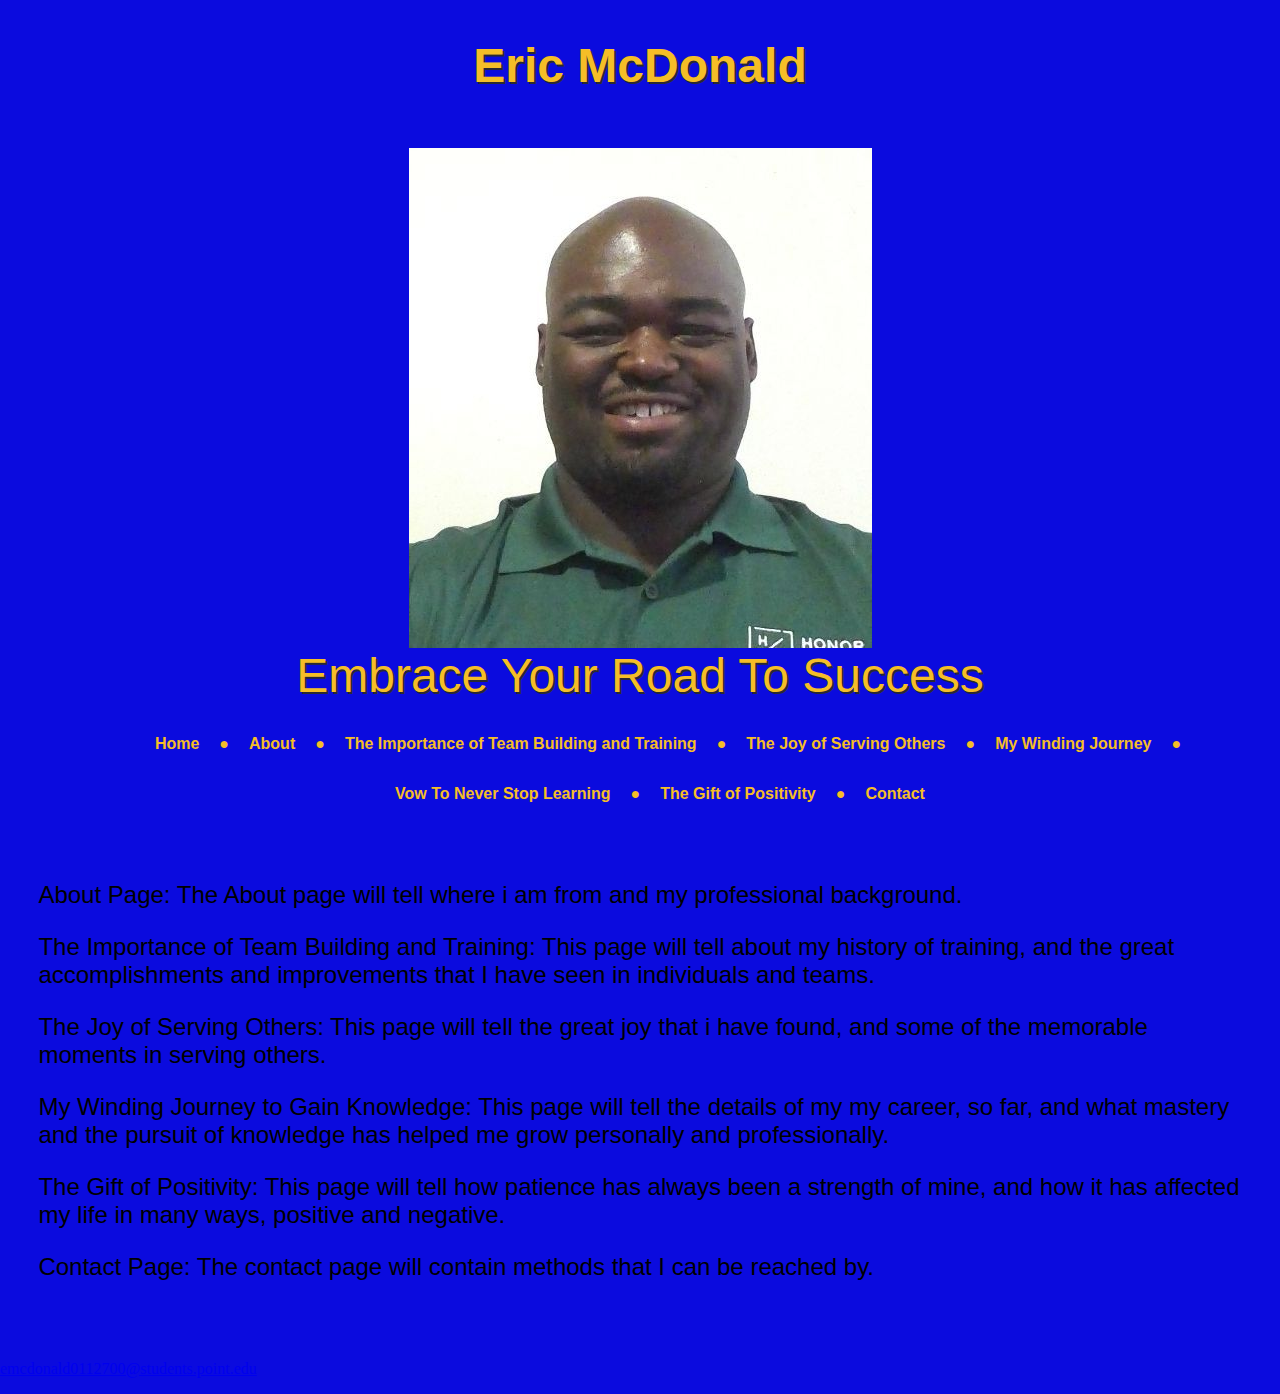
<file: Portfolio/index.html>
<!DOCTYPE html>
<!-- 	
	Student Name: Eric McDonald
	File Name: index.html 
	Date: 02/18/2026
-->

<html lang="en">
<head>
	<meta charset="utf-8">
	<link rel="stylesheet" href="css/styles.css">
	<title>The Trials and Tribulations of Eric McDonald</title>
</head>
<body>

	<header>
		
		<h1>Eric McDonald</h1>
		
		<figure class="frame">
		
		<img src="images/myimage.jpg" alt="picture of Eric McDonald">
		
		<figcaption class="pic-text">Embrace Your Road To Success</figcaption>
		
		<figure>
	
	</header>
	
	<nav>
				
		<ul>
			<li><a href="index.html">Home</a></li> &#9679;
			<li><a href="about.html">About</a></li> &#9679;
			<li><a href="teambuilding.html">The Importance of Team Building and Training</a></li> &#9679;
			<li><a href="serving.html">The Joy of Serving Others</a></li> &#9679;
			<li><a href="journey.html">My Winding Journey</a></li> &#9679;
			<li><a href="learning.html">Vow To Never Stop Learning</a></li> &#9679;
			<li><a href="positivity.html">The Gift of Positivity</a></li> &#9679;
			<li><a href="contact.html">Contact</a></li>
		
		</ul>
	</nav>
	
	<!-- The main section will include information the each page of the website will include: -->
	
	<main>
	
		<p>About Page: The About page will tell where i am from and my professional background.</p> 
		
		<p>The Importance of Team Building and Training: This page will tell about my history of training, and the great accomplishments and improvements that I have seen in individuals and teams.</p>
		
		<p>The Joy of Serving Others: This page will tell the great joy that i have found, and some of the memorable moments in serving others. </p>
		
		<p>My Winding Journey to Gain Knowledge: This page will tell the details of my my career, so far, and what mastery and the pursuit of knowledge has helped me grow personally and professionally.</p>
		
		<p></p>
		
		<p>The Gift of Positivity: This page will tell how patience has always been a strength of mine, and how it has affected my life in many ways, positive and negative.</p>
		
		<p>Contact Page: The contact page will contain methods that I can be reached by.</p>
	
	</main>
	
	<footer>
		<p><a href="mailto:emcdonald0112700@students.point.edu">emcdonald0112700@students.point.edu</a></p>
	</footer>
	
</body>

</html>
</file>
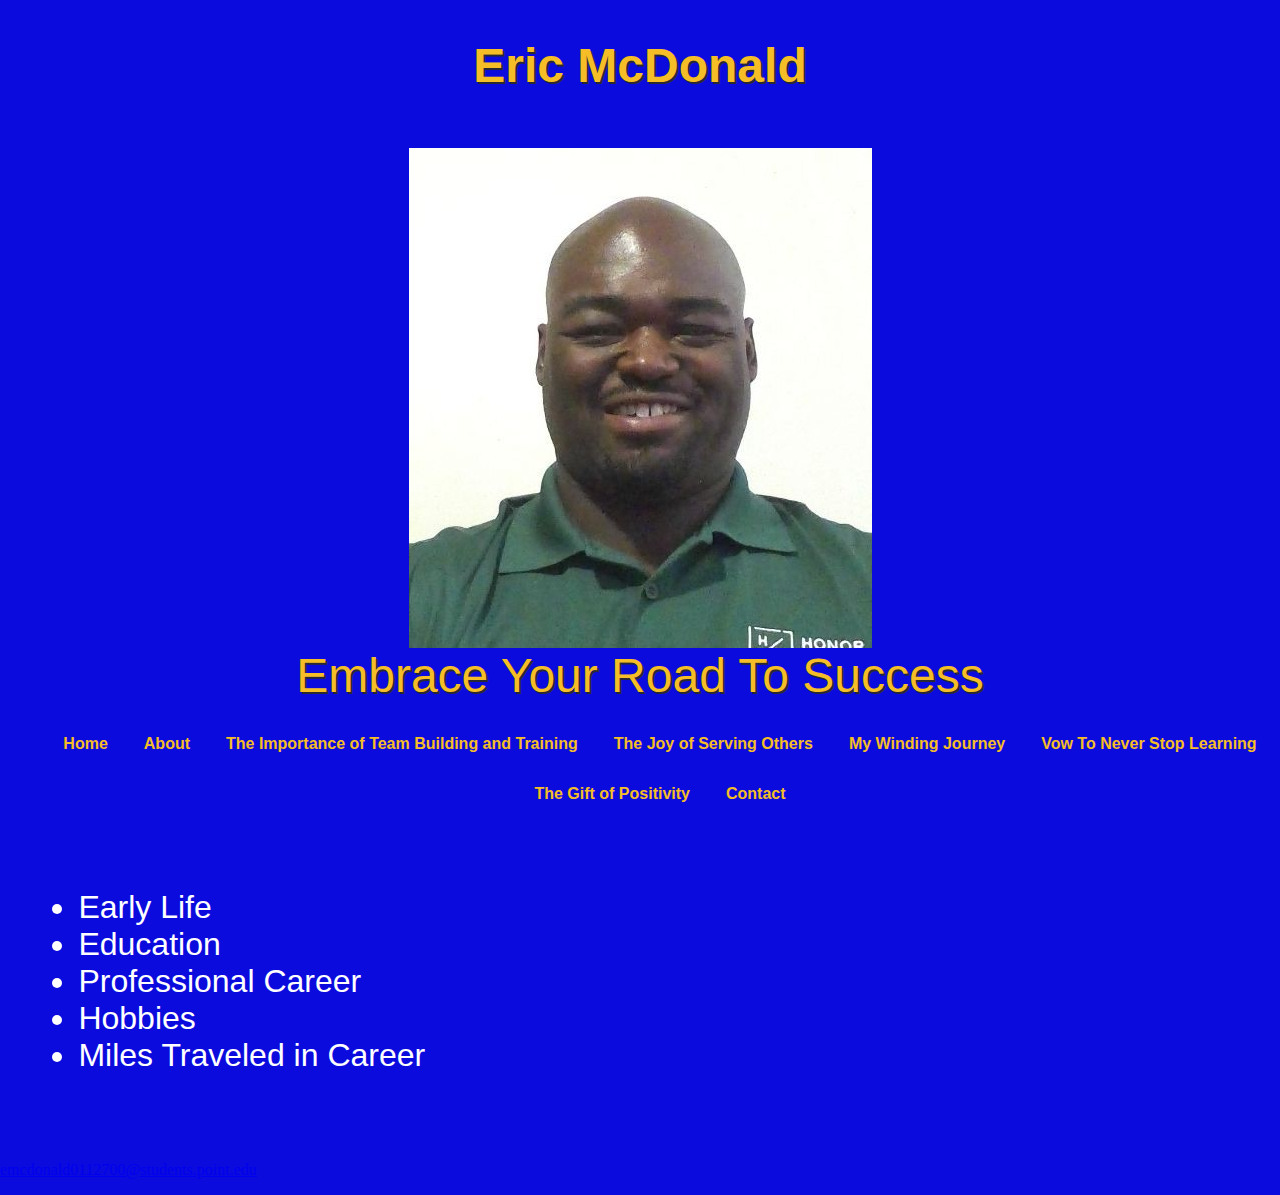
<file: Portfolio/about.html>
<!DOCTYPE html>
<!-- 	
	Student Name: Eric McDonald
	File Name: about.html 
	Date: 02/18/2026
-->
<html lang="en">
<head>
	<meta charset="utf-8">
	<link rel="stylesheet" href="css/styles.css">
	<title>The Trials and Tribulations of Eric McDonald</title>
</head>
<body>

	<header>
		
		<h1>Eric McDonald</h1>
		
		<figure class="frame">
		<img src="images/myimage.jpg" alt="picture of Eric McDonald">
		<figcaption class="pic-text">Embrace Your Road To Success</figcaption>
		</figure>
		
	</header>

		<nav>
			
			<ul>
				<li><a href="index.html">Home</a></li>
			<li><a href="about.html">About</a></li>
			<li><a href="teambuilding.html">The Importance of Team Building and Training</a></li>
			<li><a href="serving.html">The Joy of Serving Others</a></li>
			<li><a href="journey.html">My Winding Journey</a></li>
			<li><a href="learning.html">Vow To Never Stop Learning</a></li>
			<li><a href="positivity.html">The Gift of Positivity</a></li>
			<li><a href="contact.html">Contact</a></li>
			</ul>
		
		</nav>
	
	<!-- The main section will include information the each page of the website will include: -->
	
	<main>
	
		<div id="about">
		
			<ul>
				<li>Early Life</li>
				<li>Education</li>			
				<li>Professional Career</li>
				<li>Hobbies</li>
				<li>Miles Traveled in Career</li>
			</ul>
		
		</div>
	
	</main>
	
	<footer>
		
		<p><a href="mailto:emcdonald0112700@students.point.edu">emcdonald0112700@students.point.edu</a></p>
	
	</footer>
	
</body>

</html>
</file>
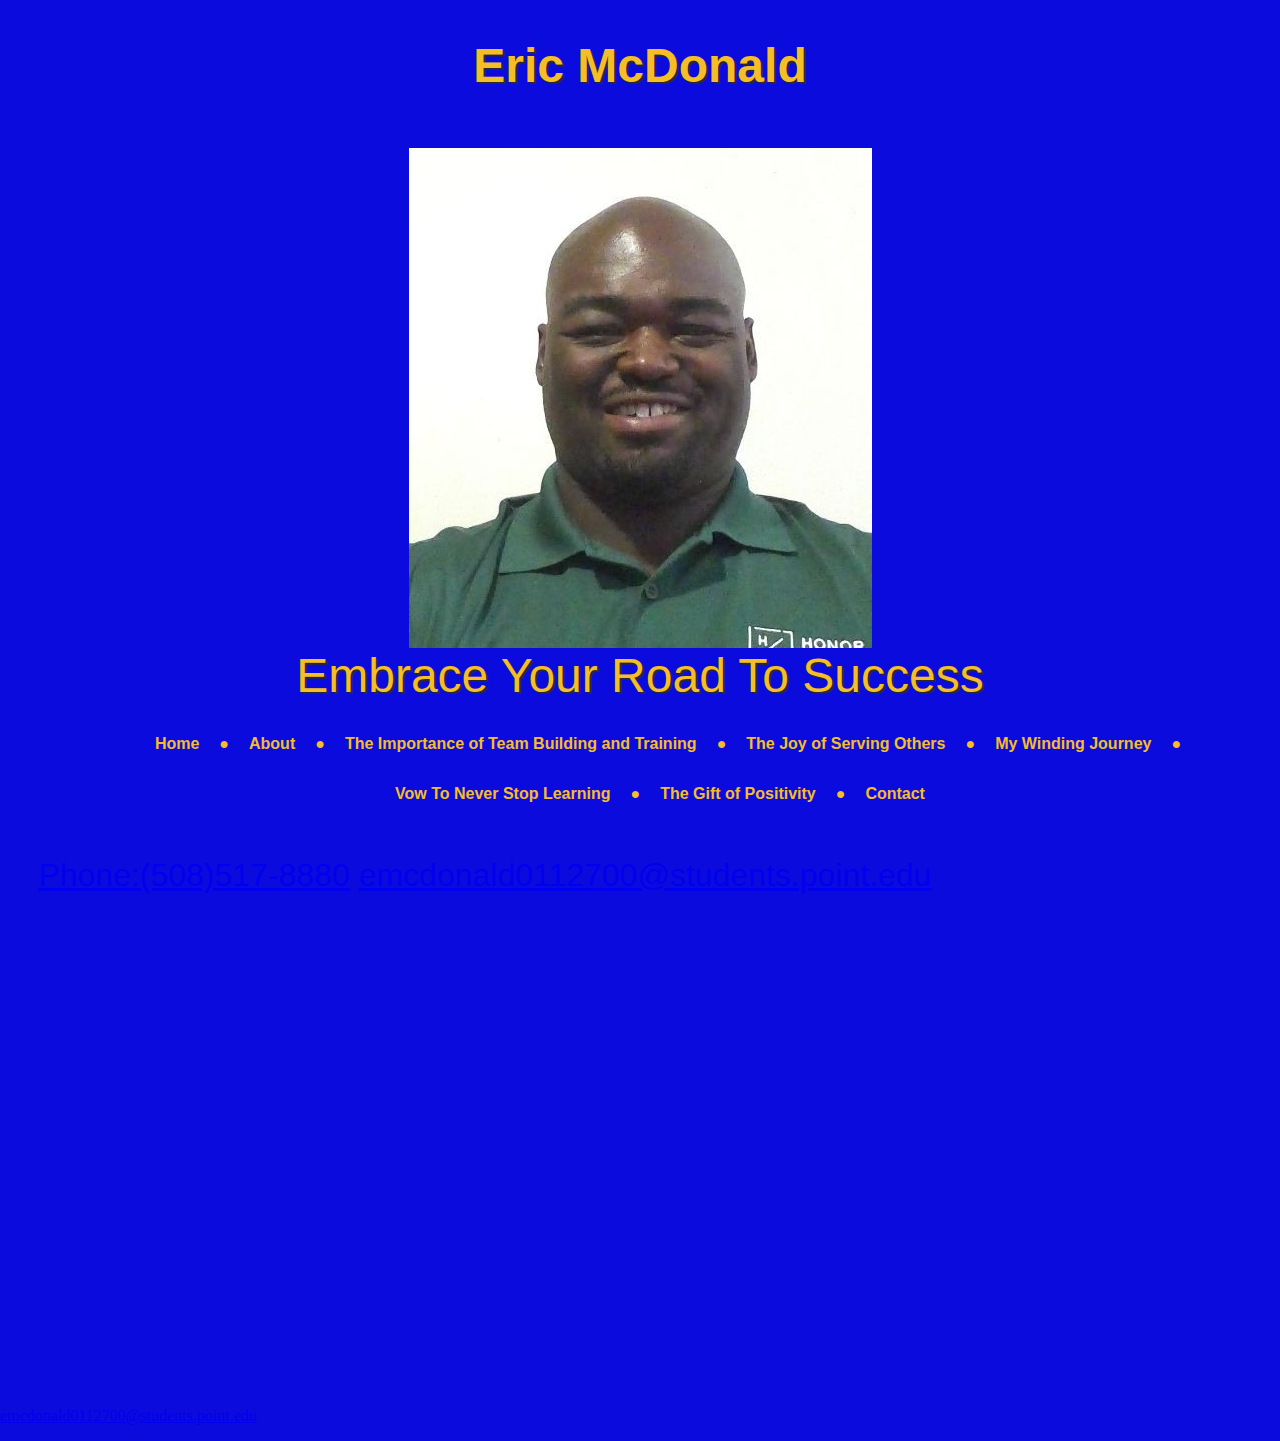
<file: Portfolio/contact.html>
<!DOCTYPE html>
<!-- 	
	Student Name: Eric McDonald
	File Name: contact.html 
	Date: 02/18/2026
-->
<html lang="en">
<head>
	<meta charset="utf-8">
	<link rel="stylesheet" href="css/styles.css">
	<title>The Trials and Tribulations of Eric McDonald</title>
</head>
<body>

	<header>
		<h1>Eric McDonald</h1>
		
		<figure class="frame">
		
		<img src="images/myimage.jpg" alt="picture of Eric McDonald">
		
		<figcaption class="pic-text">Embrace Your Road To Success</figcaption>
		
		<figure>
	
	</header>

	
	<nav>
		
		<ul>
			<li><a href="index.html">Home</a></li> &#9679;
			<li><a href="about.html">About</a></li> &#9679;
			<li><a href="teambuilding.html">The Importance of Team Building and Training</a></li> &#9679;
			<li><a href="serving.html">The Joy of Serving Others</a></li> &#9679;
			<li><a href="journey.html">My Winding Journey</a></li> &#9679;
			<li><a href="learning.html">Vow To Never Stop Learning</a></li> &#9679;
			<li><a href="positivity.html">The Gift of Positivity</a></li> &#9679;
			<li><a href="contact.html">Contact</a></li>
		</ul>
		
	</nav>
	
	<!-- The main section will include information the each page of the website will include: -->
	
	<main>
		
		<div id="contact">
			
			<a href="tel:5085178880">Phone:(508)517-8880</a>
			
			<a href="mailto:emcdonald0112700@students.point.edu">emcdonald0112700@students.point.edu</a>	

			<iframe src="https://www.google.com/maps/embed?pb=!1m18!1m12!1m3!1d3350.7221859874007!2d-85.18748022514778!3d32.87906917362112!2m3!1f0!2f0!3f0!3m2!1i1024!2i768!4f13.1!3m3!1m2!1s0x88f51d7753642ef9%3A0x53f12ddd7af6e9e6!2sPoint%20University!5e0!3m2!1sen!2sus!4v1770688326058!5m2!1sen!2sus" width="600" height="450" style="border:0;" allowfullscreen="" loading="lazy" referrerpolicy="no-referrer-when-downgrade"></iframe>
		
		</div>
		
	
	</main>
	
	<footer>
		<p><a href="mailto:emcdonald0112700@students.point.edu">emcdonald0112700@students.point.edu</a></p>
	</footer>
	
</body>

</html>
</file>
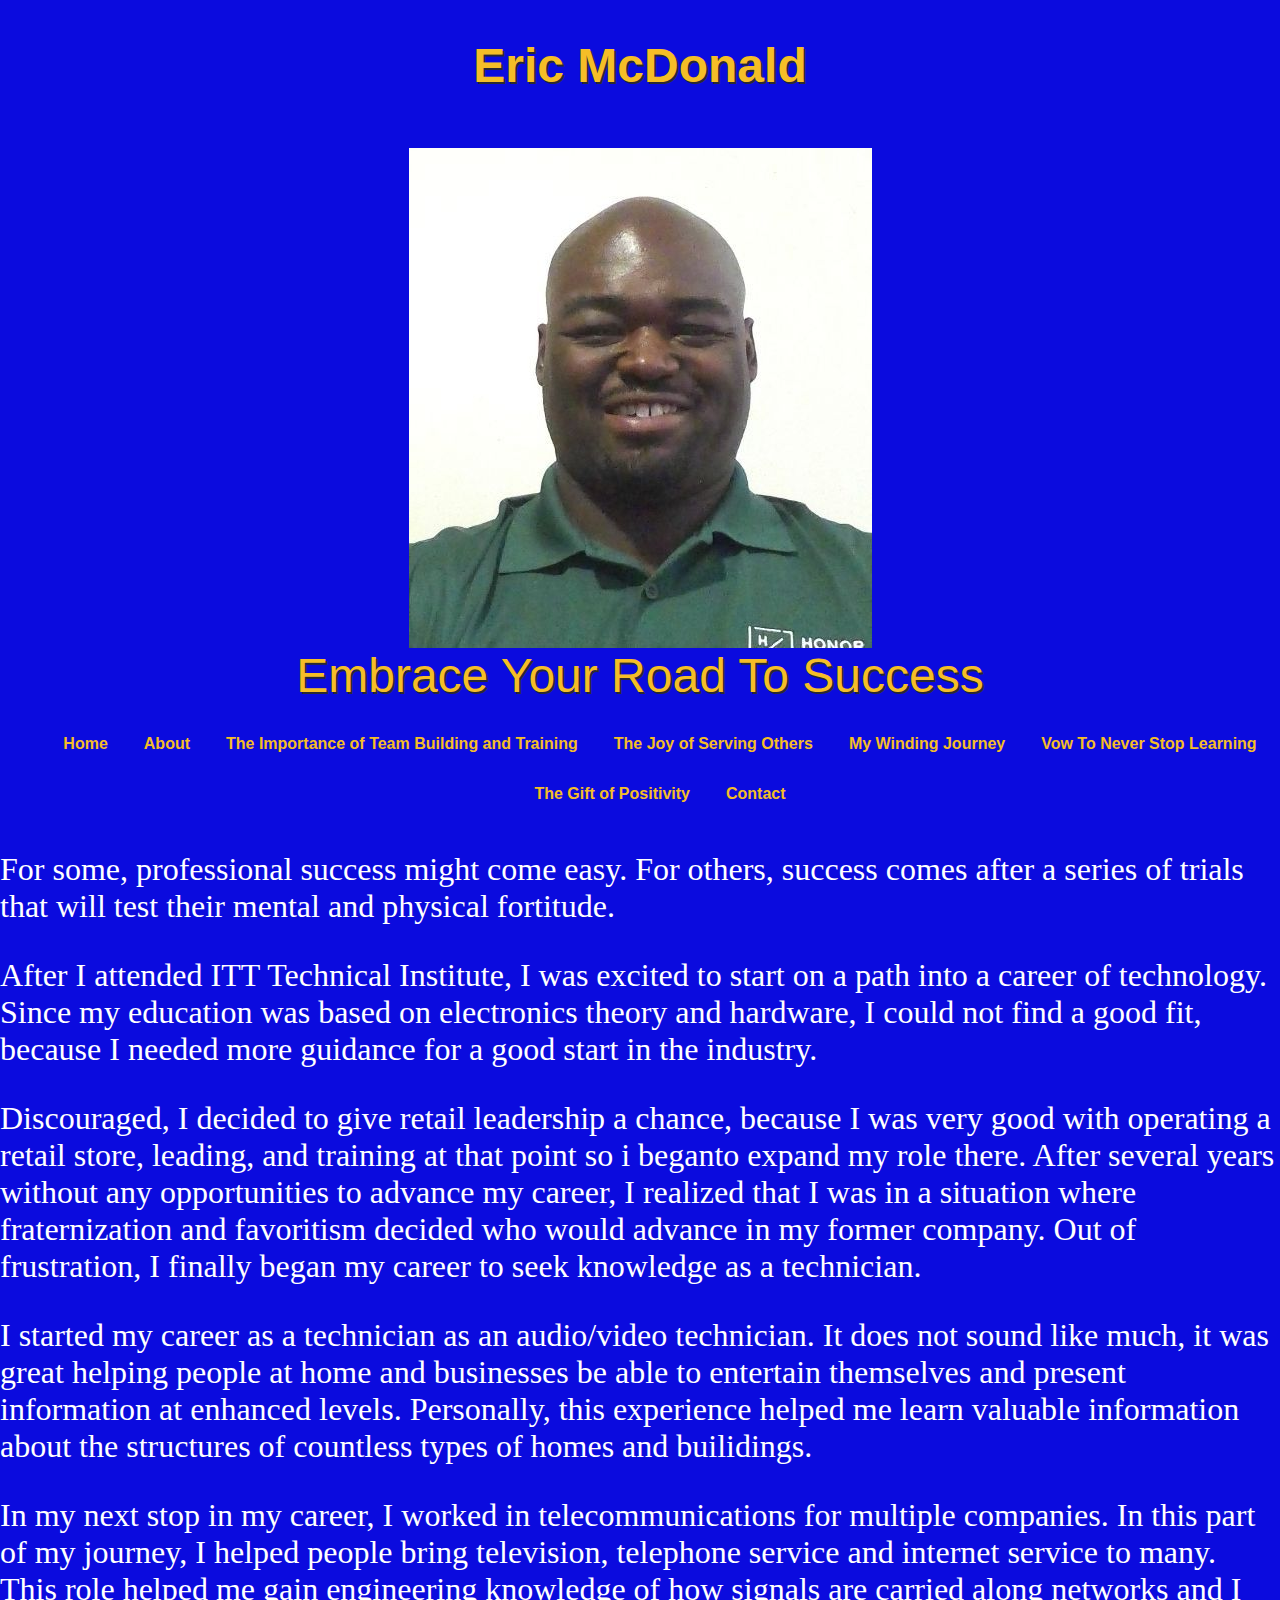
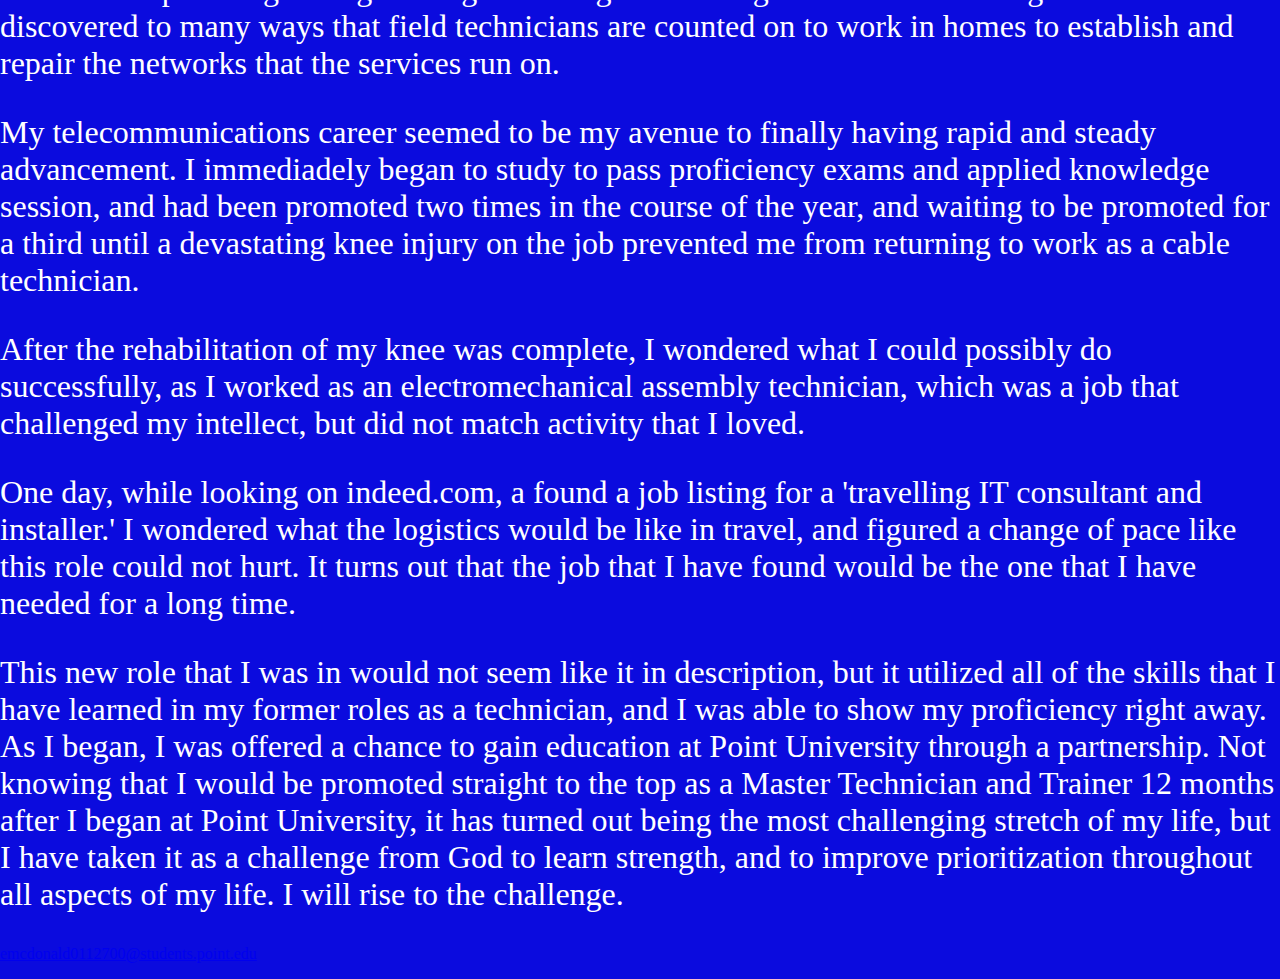
<file: Portfolio/journey.html>
<!DOCTYPE html>
<!-- 	
	Student Name: Eric McDonald
	File Name: journey.html 
	Date: 02/18/2026
-->

<html lang="en">


<head>
	<meta charset="utf-8">
	<link rel="stylesheet" href="css/styles.css">
	<title>The Trials and Tribulations of Eric McDonald</title>
</head>

<body>

	<header>
		
		<h1>Eric McDonald</h1>
		
		<figure class="frame">
		<img src="images/myimage.jpg" alt="picture of Eric McDonald">
		<figcaption class="pic-text">Embrace Your Road To Success</figcaption>
		</figure>
	
	</header>

	
	<nav>
		
		<ul>
			<li><a href="index.html">Home</a></li>
			<li><a href="about.html">About</a></li>
			<li><a href="teambuilding.html">The Importance of Team Building and Training</a></li>
			<li><a href="serving.html">The Joy of Serving Others</a></li>
			<li><a href="journey.html">My Winding Journey</a></li>
			<li><a href="learning.html">Vow To Never Stop Learning</a></li>
			<li><a href="positivity.html">The Gift of Positivity</a></li>
			<li><a href="contact.html">Contact</a></li>
		</ul>
		
	</nav>
	
	<!-- The main section will include information the each page of the website will include: -->
	
	<div id="journey">
	
		<p>For some, professional success might come easy. For others, success comes after a series of trials that will test their mental and physical fortitude.</p> 
		
		<p>After I attended ITT Technical Institute, I was excited to start on a path into a career of technology. Since my education was based on electronics theory and hardware, I could not find a good fit, because I needed more guidance for a good start in the industry.</p>
		
		<p>Discouraged, I decided to give retail leadership a chance, because I was very good with operating a retail store, leading, and training at that point so i beganto expand my role there. After several years without any opportunities to advance my career, I realized that I was in a situation where fraternization and favoritism decided who would advance in my former company. Out of frustration, I finally began my career to seek knowledge as a technician.</p>
		
		<p>I started my career as a technician as an audio/video technician. It does not sound like much, it was great helping people at home and businesses be able to entertain themselves and present information at enhanced levels. Personally, this experience helped me learn valuable information about the structures of countless types of homes and builidings.</p>
		
		<p>In my next stop in my career, I worked in telecommunications for multiple companies. In this part of my journey, I helped people bring television, telephone service and internet service to many. This role helped me gain engineering knowledge of how signals are carried along networks and I discovered to many ways that field technicians are counted on to work in homes to establish and repair the networks that the services run on.</p>
		
		<p>My telecommunications career seemed to be my avenue to finally having rapid and steady advancement. I immediadely began to study to pass proficiency exams and applied knowledge session, and had been promoted two times in the course of the year, and waiting to be promoted for a third until a devastating knee injury on the job prevented me from returning to work as a cable technician.</p>
		
		<p>After the rehabilitation of my knee was complete, I wondered what I could possibly do successfully, as I worked as an electromechanical assembly technician, which was a job that challenged my intellect, but did not match activity that I loved.</p>

		<p>One day, while looking on indeed.com, a found a job listing for a 'travelling IT consultant and installer.' I wondered what the logistics would be like in travel, and figured a change of pace like this role could not hurt. It turns out that the job that I have found would be the one that I have needed for a long time.</p>

		<p>This new role that I was in would not seem like it in description, but it utilized all of the skills that I have learned in my former roles as a technician, and I was able to show my proficiency right away. As I began, I was offered a chance to gain education at Point University through a partnership. Not knowing that I would be promoted straight to the top as a Master Technician and Trainer 12 months after I began at Point University, it has turned out being the most challenging stretch of my life, but I have taken it as a challenge from God to learn strength, and to improve prioritization throughout all aspects of my life. I will rise to the challenge. </p>

	</div>
	
	<footer>
		<p><a href="mailto:emcdonald0112700@students.point.edu">emcdonald0112700@students.point.edu</a></p>
	</footer>
	
</body>

</html>
</file>
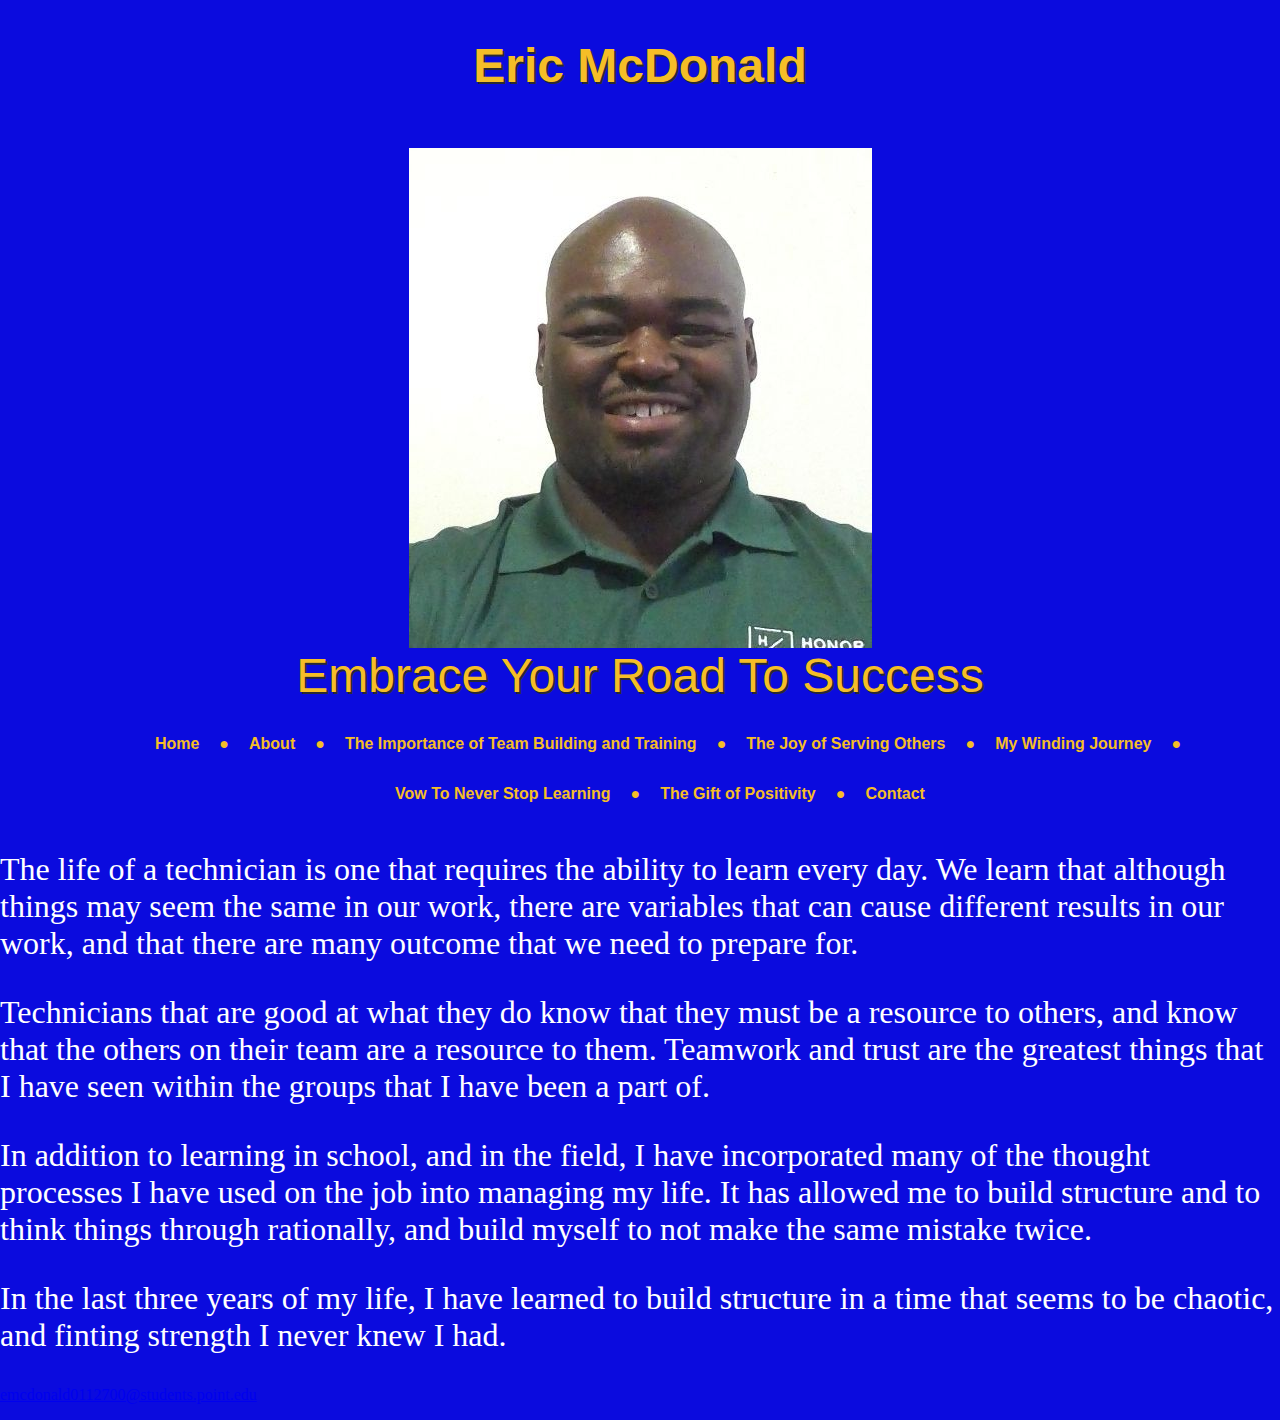
<file: Portfolio/learning.html>
<!DOCTYPE html>
<!-- 	
	Student Name: Eric McDonald
	File Name: learning.html 
	Date: 02/18/2026
-->

<html lang="en">


<head>
	<meta charset="utf-8">
	<link rel="stylesheet" href="css/styles.css">
	<title>The Trials and Tribulations of Eric McDonald</title>
</head>

<body>

	<header>
		
		<h1>Eric McDonald</h1>
		
		<figure class="frame">
		
		<img src="images/myimage.jpg" alt="picture of Eric McDonald">
		
		<figcaption class="pic-text">Embrace Your Road To Success</figcaption>
		
		<figure>
	
	</header>

	
	<nav>
		
		<ul>
			<li><a href="index.html">Home</a></li> &#9679;
			<li><a href="about.html">About</a></li> &#9679;
			<li><a href="teambuilding.html">The Importance of Team Building and Training</a></li> &#9679;
			<li><a href="serving.html">The Joy of Serving Others</a></li> &#9679;
			<li><a href="journey.html">My Winding Journey</a></li> &#9679;
			<li><a href="learning.html">Vow To Never Stop Learning</a></li> &#9679;
			<li><a href="positivity.html">The Gift of Positivity</a></li> &#9679;
			<li><a href="contact.html">Contact</a></li>
		</ul>
		
	</nav>
	
	<!-- The main section will include information the each page of the website will include: -->
	
	<div id="learning">
	
		<p>The life of a technician is one that requires the ability to learn every day. We learn that although things may seem the same in our work, there are variables that can cause different results in our work, and that there are many outcome that we need to prepare for.</p> 
		
		<p>Technicians that are good at what they do know that they must be a resource to others, and know that the others on their team are a resource to them. Teamwork and trust are the greatest things that I have seen within the groups that I have been a part of.</p>
		
		<p>In addition to learning in school, and in the field, I have incorporated many of the thought processes I have used on the job into managing my life. It has allowed me to build structure and to think things through rationally, and build myself to not make the same mistake twice.</p>
		
		<p>In the last three years of my life, I have learned to build structure in a time that seems to be chaotic, and finting strength I never knew I had.</p>
		
	</div>
	
	<footer>
		<p><a href="mailto:emcdonald0112700@students.point.edu">emcdonald0112700@students.point.edu</a></p>
	</footer>
	
</body>

</html>
</file>
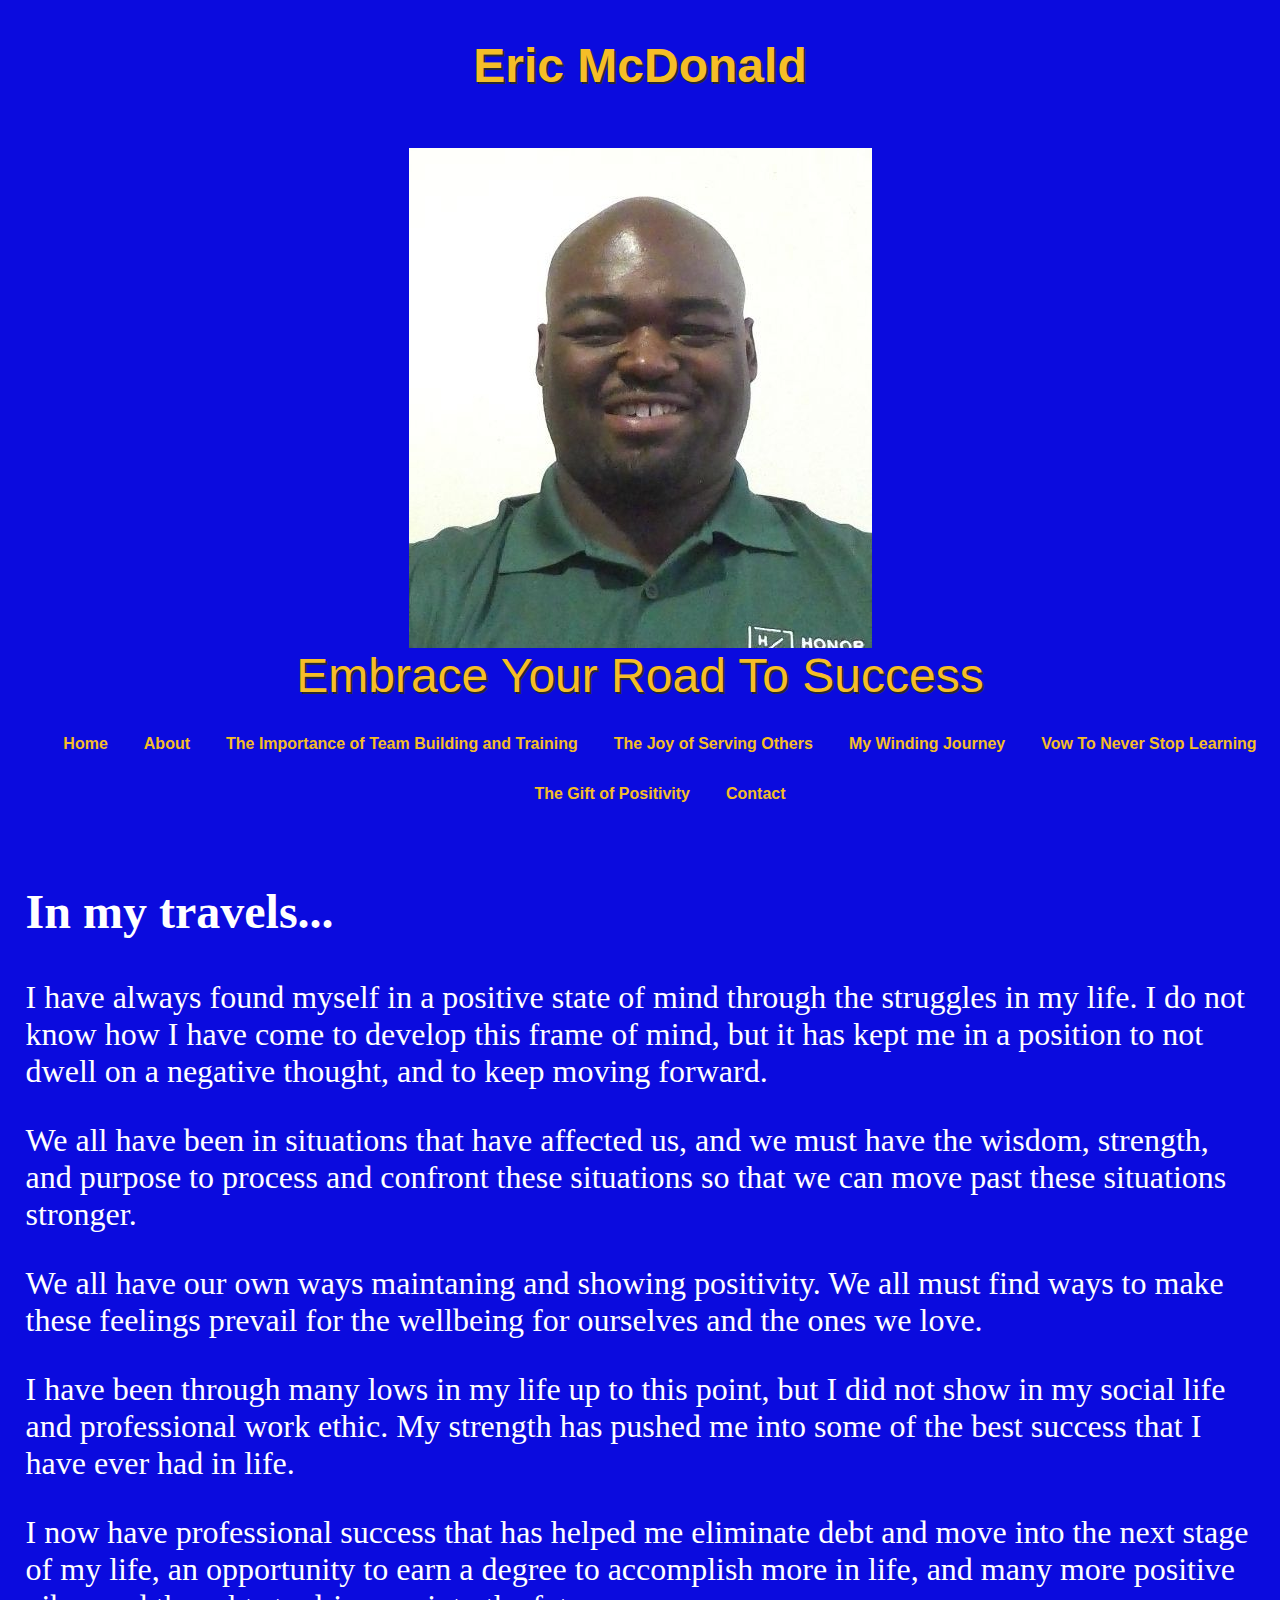
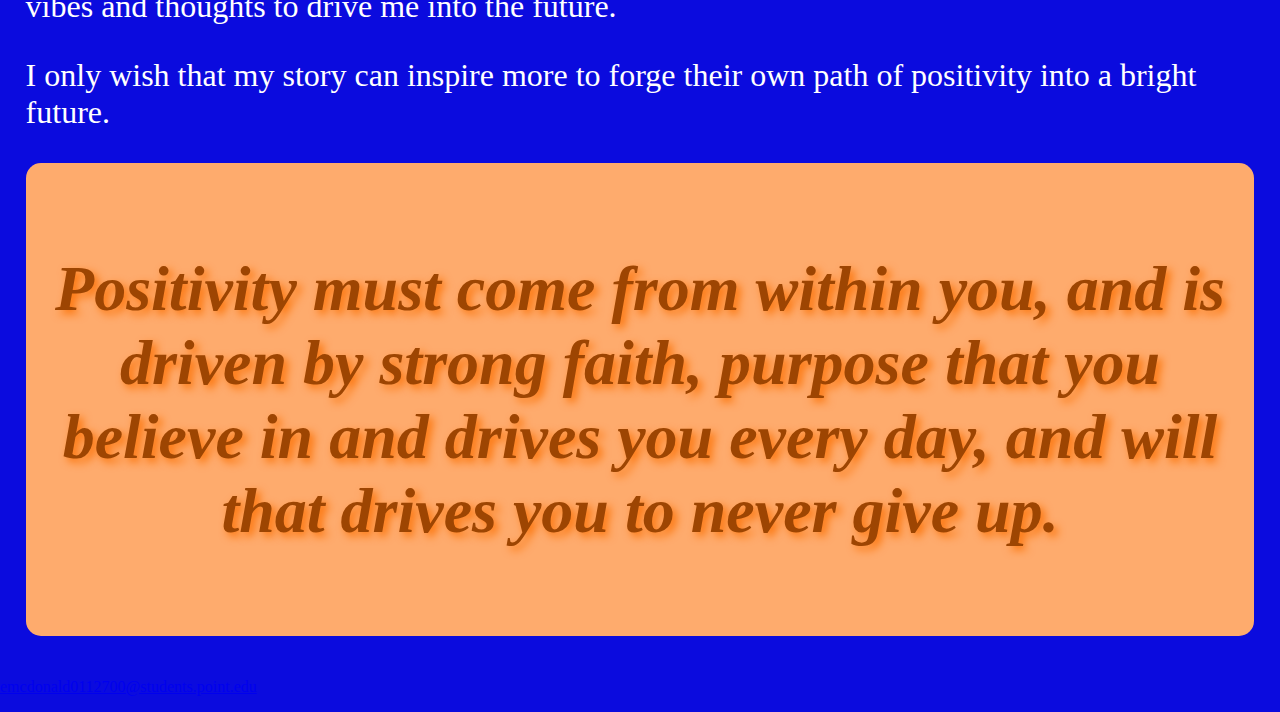
<file: Portfolio/positivity.html>
<!DOCTYPE html>
<!-- 	
	Student Name: Eric McDonald
	File Name: positivity.html 
	Date: 02/18/2026
-->

<html lang="en">


<head>
	<meta charset="utf-8">
	<link rel="stylesheet" href="css/styles.css">
	<title>The Trials and Tribulations of Eric McDonald</title>
</head>

<body>

	<header>
		
		<h1>Eric McDonald</h1>
		
		<figure class="frame">
		<img src="images/myimage.jpg" alt="picture of Eric McDonald">
		<figcaption class="pic-text">Embrace Your Road To Success</figcaption>
		</figure>
	
	</header>

	
	<nav>
		
		<ul>
			<li><a href="index.html">Home</a></li>
			<li><a href="about.html">About</a></li>
			<li><a href="teambuilding.html">The Importance of Team Building and Training</a></li>
			<li><a href="serving.html">The Joy of Serving Others</a></li>
			<li><a href="journey.html">My Winding Journey</a></li>
			<li><a href="learning.html">Vow To Never Stop Learning</a></li>
			<li><a href="positivity.html">The Gift of Positivity</a></li>
			<li><a href="contact.html">Contact</a></li>
		</ul>
		
	</nav>
	
	<!-- The main section will include information the each page of the website will include: -->
	
	<div id="positivity">
	
		<article>
		
			<h2>In my travels...</h2>
		
			<p>I have always found myself in a positive state of mind through the struggles in my life. I do not know how I have come to develop this frame of mind, but it has kept me in a position to not dwell on a negative thought, and to keep moving forward.</p> 
			
			<p>We all have been in situations that have affected us, and we must have the wisdom, strength, and purpose to process and confront these situations so that we can move past these situations stronger. </p>
		
			<p>We all have our own ways maintaning and showing positivity. We all must find ways to make these feelings prevail for the wellbeing for ourselves and the ones we love.</p>
		
			<p>I have been through many lows in my life up to this point, but I did not show in my social life and professional work ethic. My strength has pushed me into some of the best success that I have ever had in life.</p>
		
			<p>I now have professional success that has helped me eliminate debt and move into the next stage of my life, an opportunity to earn a degree to accomplish more in life, and many more positive vibes and thoughts to drive me into the future.</p>
		
			<p>I only wish that my story can inspire more to forge their own path of positivity into a bright future.</p>
			<aside>
			<p>Positivity must come from within you, and is driven by strong faith, purpose that you believe in and drives you every day, and will that drives you to never give up.</p> 
			</aside>
		</article>
	
	</div>
	
	<footer>
		<p><a href="mailto:emcdonald0112700@students.point.edu">emcdonald0112700@students.point.edu</a></p>
	</footer>
	
</body>

</html>
</file>
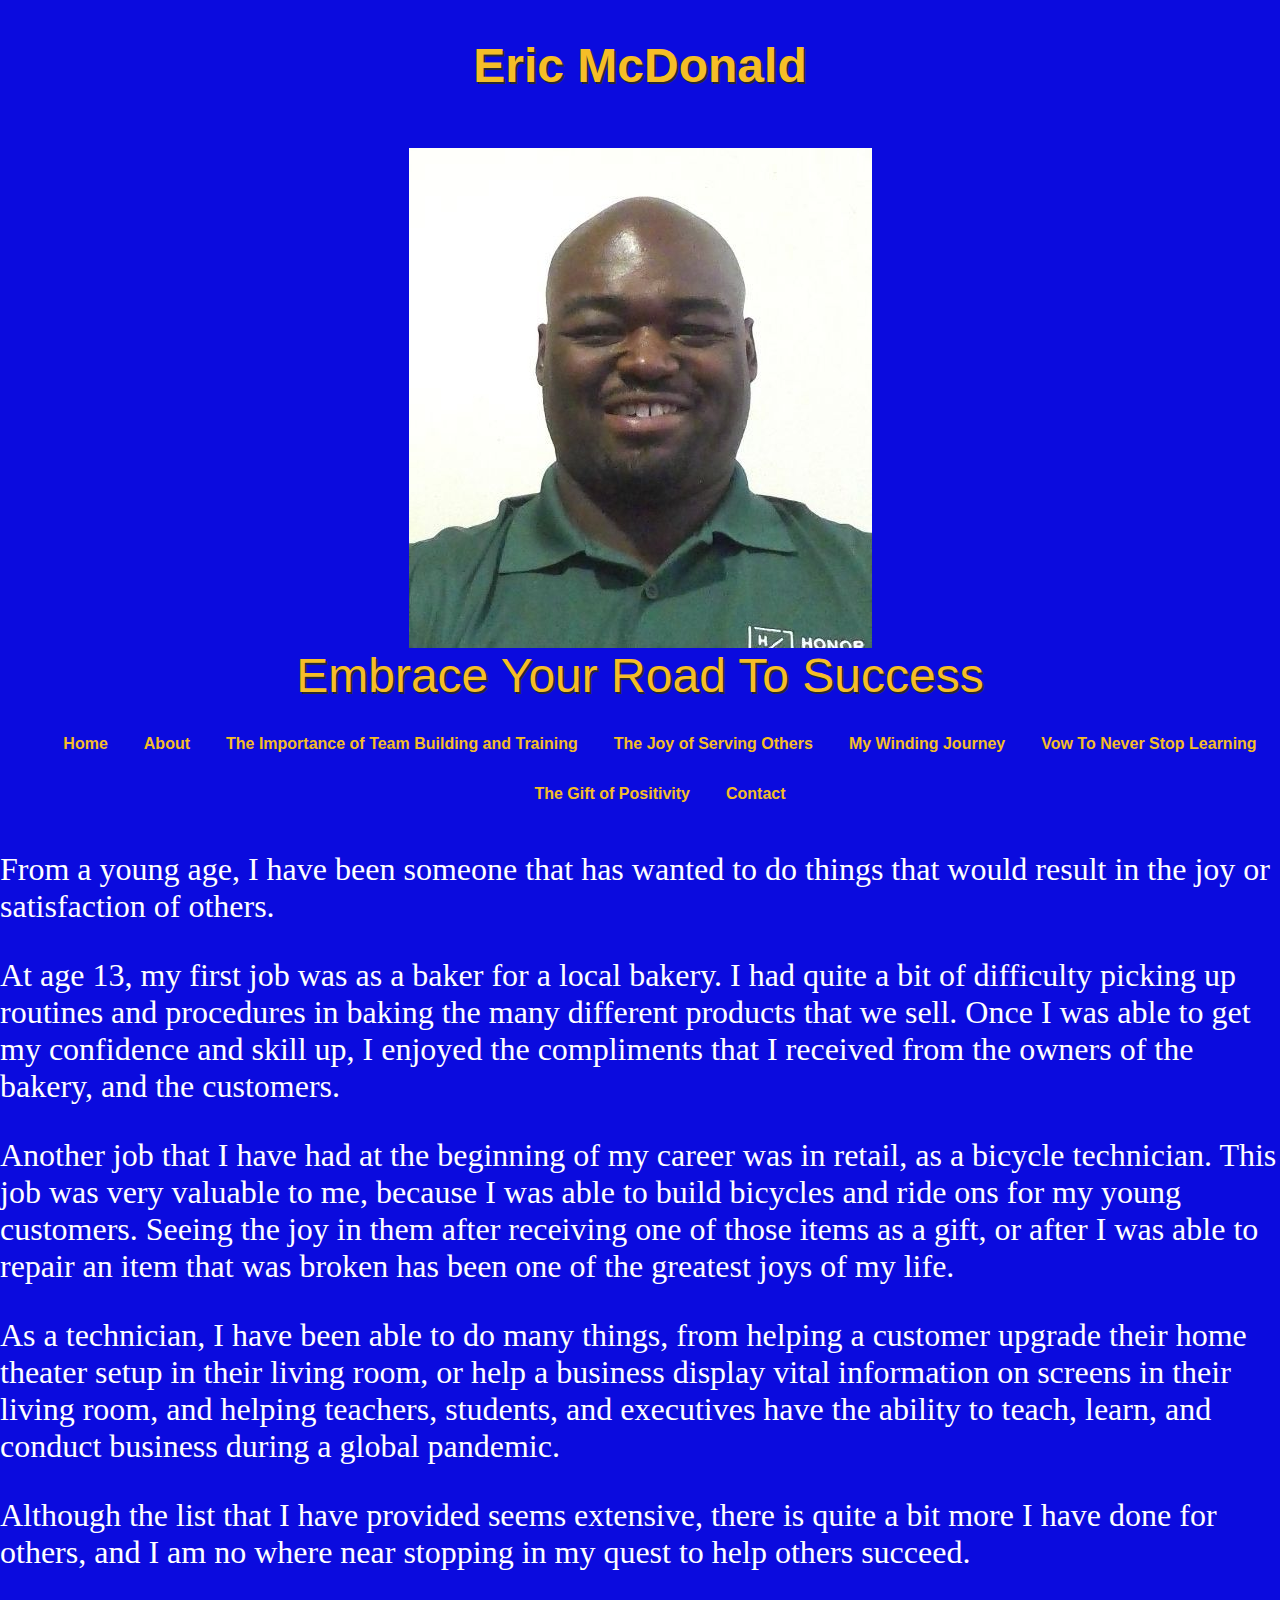
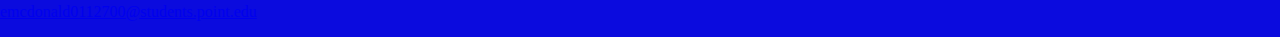
<file: Portfolio/serving.html>
<!DOCTYPE html>
<!-- 	
	Student Name: Eric McDonald
	File Name: serving.html
	Date: 02/18/2026
-->

<html lang="en">


<head>
	<meta charset="utf-8">
	<link rel="stylesheet" href="css/styles.css">
	<title>The Trials and Tribulations of Eric McDonald</title>
</head>

<body>

	<header>
		
		<h1>Eric McDonald</h1>
		
		<figure class="frame">
		<img src="images/myimage.jpg" alt="picture of Eric McDonald">
		<figcaption class="pic-text">Embrace Your Road To Success</figcaption>
		</figure>
	
	</header>

	
	<nav>
		
		<ul>
			<li><a href="index.html">Home</a></li>
			<li><a href="about.html">About</a></li>
			<li><a href="teambuilding.html">The Importance of Team Building and Training</a></li>
			<li><a href="serving.html">The Joy of Serving Others</a></li>
			<li><a href="journey.html">My Winding Journey</a></li>
			<li><a href="learning.html">Vow To Never Stop Learning</a></li>
			<li><a href="positivity.html">The Gift of Positivity</a></li>
			<li><a href="contact.html">Contact</a></li>
		</ul>
		
	</nav>
	
	<!-- The main section will include information the each page of the website will include: -->
	
	<div id="serving">
	
		<p>From a young age, I have been someone that has wanted to do things that would result in the joy or satisfaction of others.</p> 
		
		<p>At age 13, my first job was as a baker for a local bakery. I had quite a bit of difficulty picking up routines and procedures in baking the many different products that we sell. Once I was able to get my confidence and skill up, I enjoyed the compliments that I received from the owners of the bakery, and the customers.</p>
		
		<p>Another job that I have had at the beginning of my career was in retail, as a bicycle technician. This job was very valuable to me, because I was able to build bicycles and ride ons for my young customers. Seeing the joy in them after receiving one of those items as a gift, or after I was able to repair an item that was broken has been one of the greatest joys of my life.</p>
		
		<p>As a technician, I have been able to do many things, from helping a customer upgrade their home theater setup in their living room, or help a business display vital information on screens in their living room, and helping teachers, students, and executives have the ability to teach, learn, and conduct business during a global pandemic.</p>
		
		<p>Although the list that I have provided seems extensive, there is quite a bit more I have done for others, and I am no where near stopping in my quest to help others succeed.</p>
		
			
	</div>
	
	<footer>
		<p><a href="mailto:emcdonald0112700@students.point.edu">emcdonald0112700@students.point.edu</a></p>
	</footer>
	
</body>

</html>
</file>
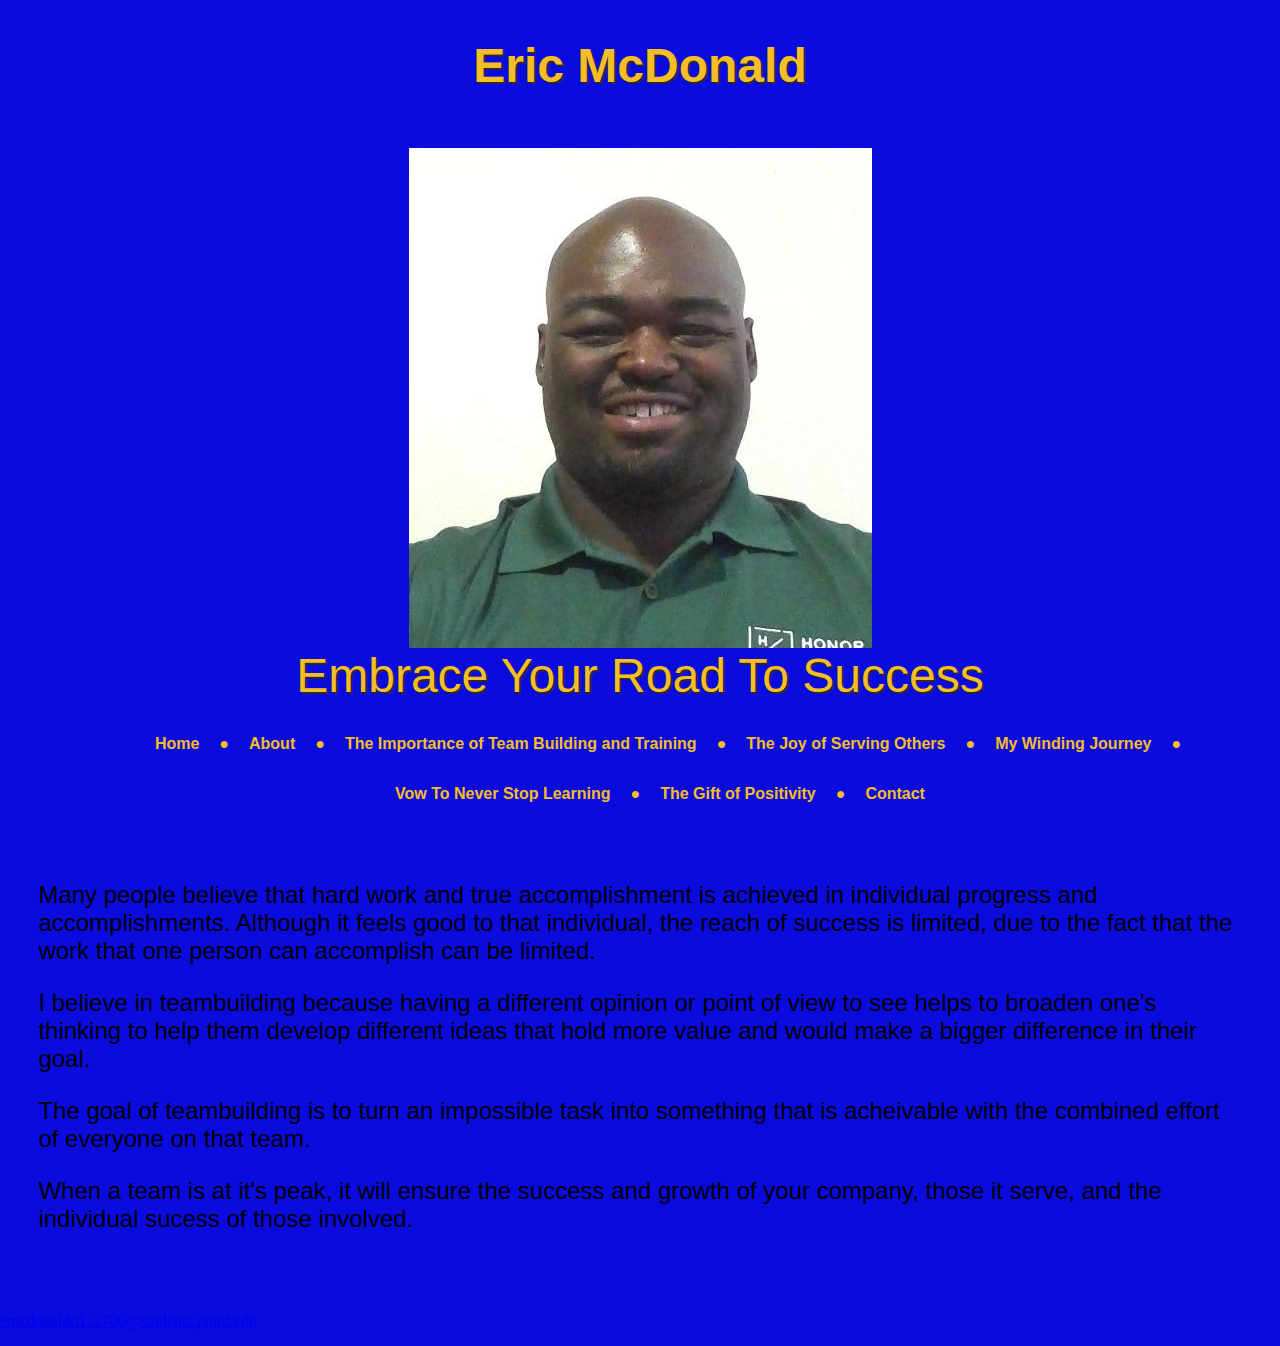
<file: Portfolio/teambuilding.html>
<!DOCTYPE html>
<!-- 	
	Student Name: Eric McDonald
	File Name: teambuilding.html
	Date: 02/18/2026
-->

<html lang="en">


<head>
	<meta charset="utf-8">
	<link rel="stylesheet" href="css/styles.css">
	<title>The Trials and Tribulations of Eric McDonald</title>
</head>

<body>

	<header>
		
		<h1>Eric McDonald</h1>
		
		<figure class="frame">
		
		<img src="images/myimage.jpg" alt="picture of Eric McDonald">
		
		<figcaption class="pic-text">Embrace Your Road To Success</figcaption>
		
		<figure>
	
	</header>

	
	<nav>
		
		<ul>
			<li><a href="index.html">Home</a></li> &#9679;
			<li><a href="about.html">About</a></li> &#9679;
			<li><a href="teambuilding.html">The Importance of Team Building and Training</a></li> &#9679;
			<li><a href="serving.html">The Joy of Serving Others</a></li> &#9679;
			<li><a href="journey.html">My Winding Journey</a></li> &#9679;
			<li><a href="learning.html">Vow To Never Stop Learning</a></li> &#9679;
			<li><a href="positivity.html">The Gift of Positivity</a></li> &#9679;
			<li><a href="contact.html">Contact</a></li>
		</ul>
		
	</nav>
	
	<!-- The main section will include information the each page of the website will include: -->
	
	<main>
	
		<p>Many people believe that hard work and true accomplishment is achieved in individual progress and accomplishments. Although it feels good to that individual, the reach of success is limited, due to the fact that the work that one person can accomplish can be limited.</p> 
		
		<p>I believe in teambuilding because having a different opinion or point of view to see helps to broaden one's thinking to help them develop different ideas that hold more value and would make a bigger difference in their goal.</p>
		
		<p>The goal of teambuilding is to turn an impossible task into something that is acheivable with the combined effort of everyone on that team. </p>
		
		<p>When a team is at it's peak, it will ensure the success and growth of your company, those it serve, and the individual sucess of those involved.</p>
					
	</main>
	
	<footer>
		<p><a href="mailto:emcdonald0112700@students.point.edu">emcdonald0112700@students.point.edu</a></p>
	</footer>
	
</body>

</html>
</file>
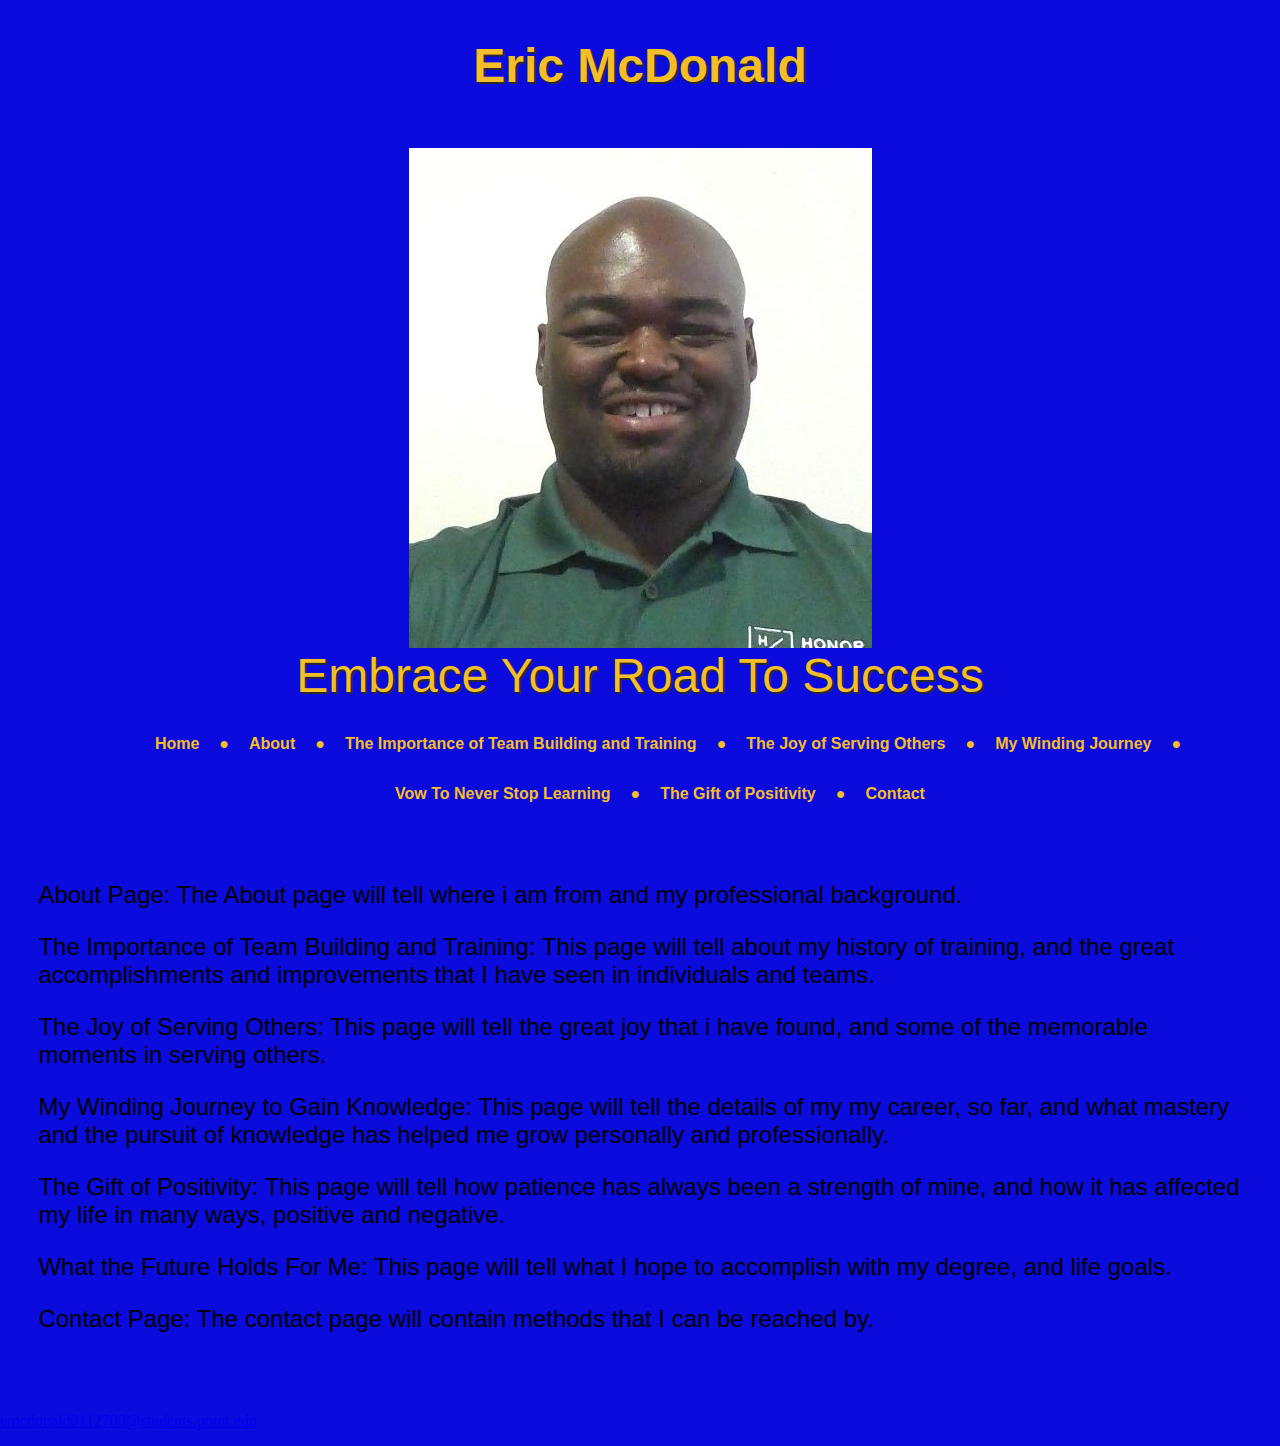
<file: Portfolio/template.html>
<!DOCTYPE html>
<!-- 	
	Student Name: Eric McDonald
	File Name: template.html 
	Date: 02/18/2026
-->

<html lang="en">


<head>
	<meta charset="utf-8">
	<link rel="stylesheet" href="css/styles.css">
	<title>The Trials and Tribulations of Eric McDonald</title>
</head>

<body>

	<header>
		
		<h1>Eric McDonald</h1>
		
		<figure class="frame">
		
		<img src="images/myimage.jpg" alt="picture of Eric McDonald">
		
		<figcaption class="pic-text">Embrace Your Road To Success</figcaption>
		
		<figure>
	
	</header>

	
	<nav>
		
		<ul>
			<li><a href="index.html">Home</a></li> &#9679;
			<li><a href="about.html">About</a></li> &#9679;
			<li><a href="teambuilding.html">The Importance of Team Building and Training</a></li> &#9679;
			<li><a href="serving.html">The Joy of Serving Others</a></li> &#9679;
			<li><a href="journey.html">My Winding Journey</a></li> &#9679;
			<li><a href="learning.html">Vow To Never Stop Learning</a></li> &#9679;
			<li><a href="positivity.html">The Gift of Positivity</a></li> &#9679;
			<li><a href="contact.html">Contact</a></li>
		</ul>
		
	</nav>
	
	<!-- The main section will include information the each page of the website will include: -->
	
	<main>
	
		<p>About Page: The About page will tell where i am from and my professional background.</p> 
		
		<p>The Importance of Team Building and Training: This page will tell about my history of training, and the great accomplishments and improvements that I have seen in individuals and teams.</p>
		
		<p>The Joy of Serving Others: This page will tell the great joy that i have found, and some of the memorable moments in serving others. </p>
		
		<p>My Winding Journey to Gain Knowledge: This page will tell the details of my my career, so far, and what mastery and the pursuit of knowledge has helped me grow personally and professionally.</p>
		
		<p>The Gift of Positivity: This page will tell how patience has always been a strength of mine, and how it has affected my life in many ways, positive and negative.</p>
		
		<p>What the Future Holds For Me: This page will tell what I hope to accomplish with my degree, and life goals.</p>
		
		<p>Contact Page: The contact page will contain methods that I can be reached by.</p>
	
	</main>
	
	<footer>
		<p><a href="mailto:emcdonald0112700@students.point.edu">emcdonald0112700@students.point.edu</a></p>
	</footer>
	
</body>

</html>
</file>
<file: Portfolio/css/styles.css>
/*	
	Student Name: Eric McDonald
	File Name: styles.css
	Date: 02/18/2026
*/

/* CSS Reset */
 body, header, nav, main, footer, img, h1, h3, article, aside {
	 margin: 0;
	 padding: 0;
	 border: 0;
 }

 body {
	background-color: #0b0bde;
}

img {
	max-width: 100%;
	display: block;
	margin: 0 auto;
}

h1 {
	text-align: center;
	font-size: 3em;
	font-family: Cambria, Arial, serif;
	padding: 3%;
	color: #f5be27;
	text-shadow: 2px 2px #292933
}
figcaption {
	text-align: center;
	font-size: 3em;
	font-family: Cambria, Arial, serif;
	color: #f5be27;
	text-shadow: 2px 2px #292933
}

nav {
	color: #f5be27;
}
nav ul {
	list-style-type: disc;     
	margin: 0;
	text-align: center;
	color: #f5be27;
}
nav li {
	display: inline;
	font-family: Cambria, Arial, serif;
	font-weight: bold;
}
nav li a{
	display: inline-block;
	color: #f5be27;
	padding: 1em;
	text-decoration: none;
}

main {
	padding: 3%;
	font-family: Cambria, Arial, serif;
	overflow: auto;
}
main p {
	font-size: 1.5em;
}
main h1 {
	padding-top: 2%;
	font-size: 2em;
}
div {
	color: #ffffff;
	font-size: 2em;
}
div h1 {
text-align: center;
	font-size: 3em;
	font-family: Cambria, Arial, serif;
	padding: 3%;
	color: #f5be27;
	text-shadow: 2px 2px #292933	
}

article {
    padding: 2%;
}

aside {
    background-color: #feab6d;
    padding: 2%;
    margin-top: 1%;
    color: #9d4502;
    font-size: 2em;
    font-weight: bold;
    font-style: italic;
    text-align: center;
    border-radius: 15px;
	text-shadow: 4px 4px 8px #fc7307;

@media (min-width: 768px) {
  body {
    font-size: 18px;
}

footer {
	text-align: center;
	font-size: 0.85em;
	background-color: #0b0bde;
	font-size: 16px;
	padding: 1% 0%;
}
footer a {
	font-weight: bold;
	text-decoration: none;
</file>
